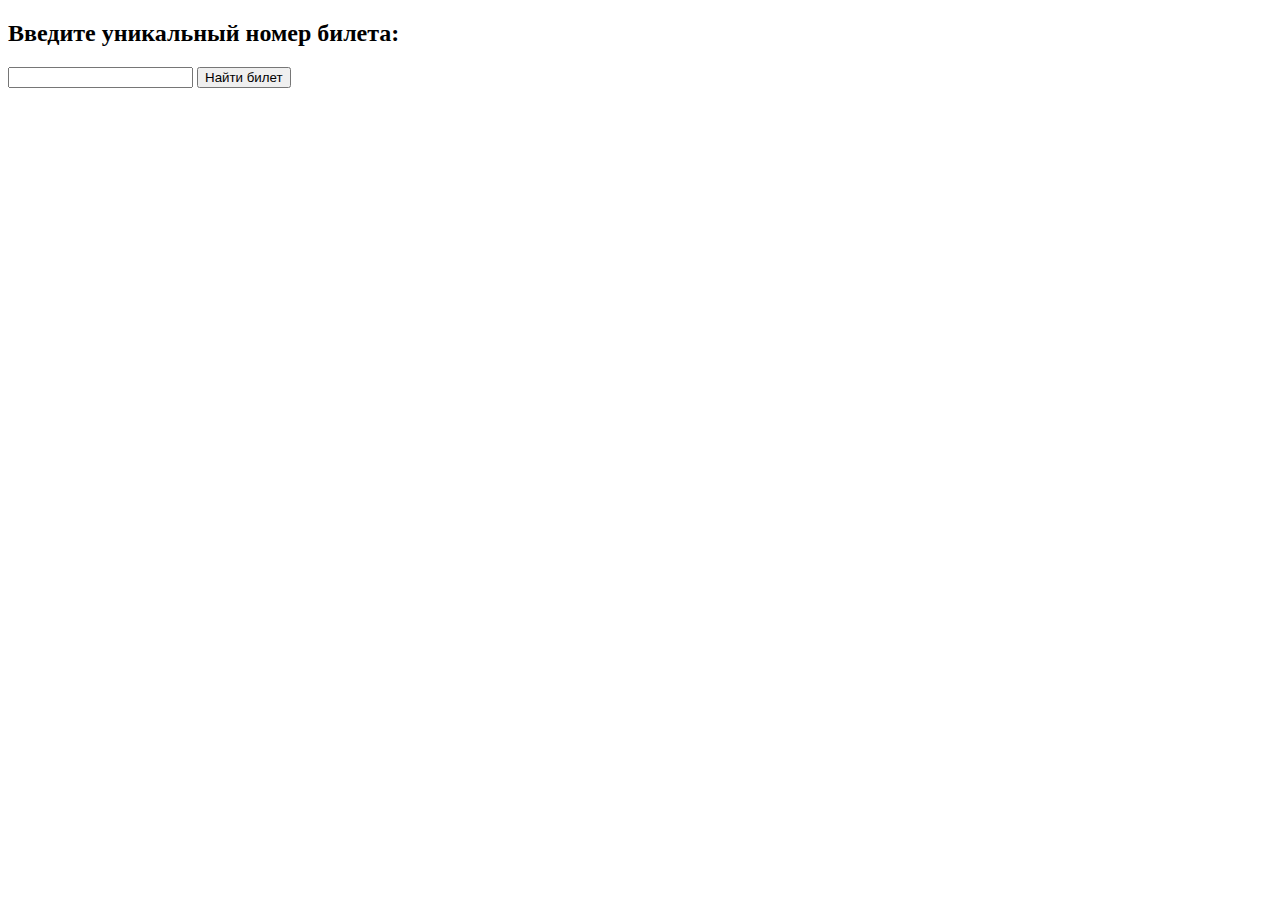
<file: ticket_info.html>
<!DOCTYPE html>
<html lang="en">
<head>
    <meta charset="UTF-8">
    <meta name="viewport" content="width=device-width, initial-scale=1.0">
    <title>Поиск билета</title>
</head>
<body>
    <h2>Введите уникальный номер билета:</h2>
    <input type="text" id="ticketNumberInput">
    <button onclick="searchTicket()">Найти билет</button>

    <div id="ticketInfo"></div>

    <script>
        function searchTicket() {
            var ticketNumber = document.getElementById("ticketNumberInput").value;
            window.open("ticket_info.php?ticket_number=" + ticketNumber, "_blank");
        }
    </script>
</body>
</html>
</file>
